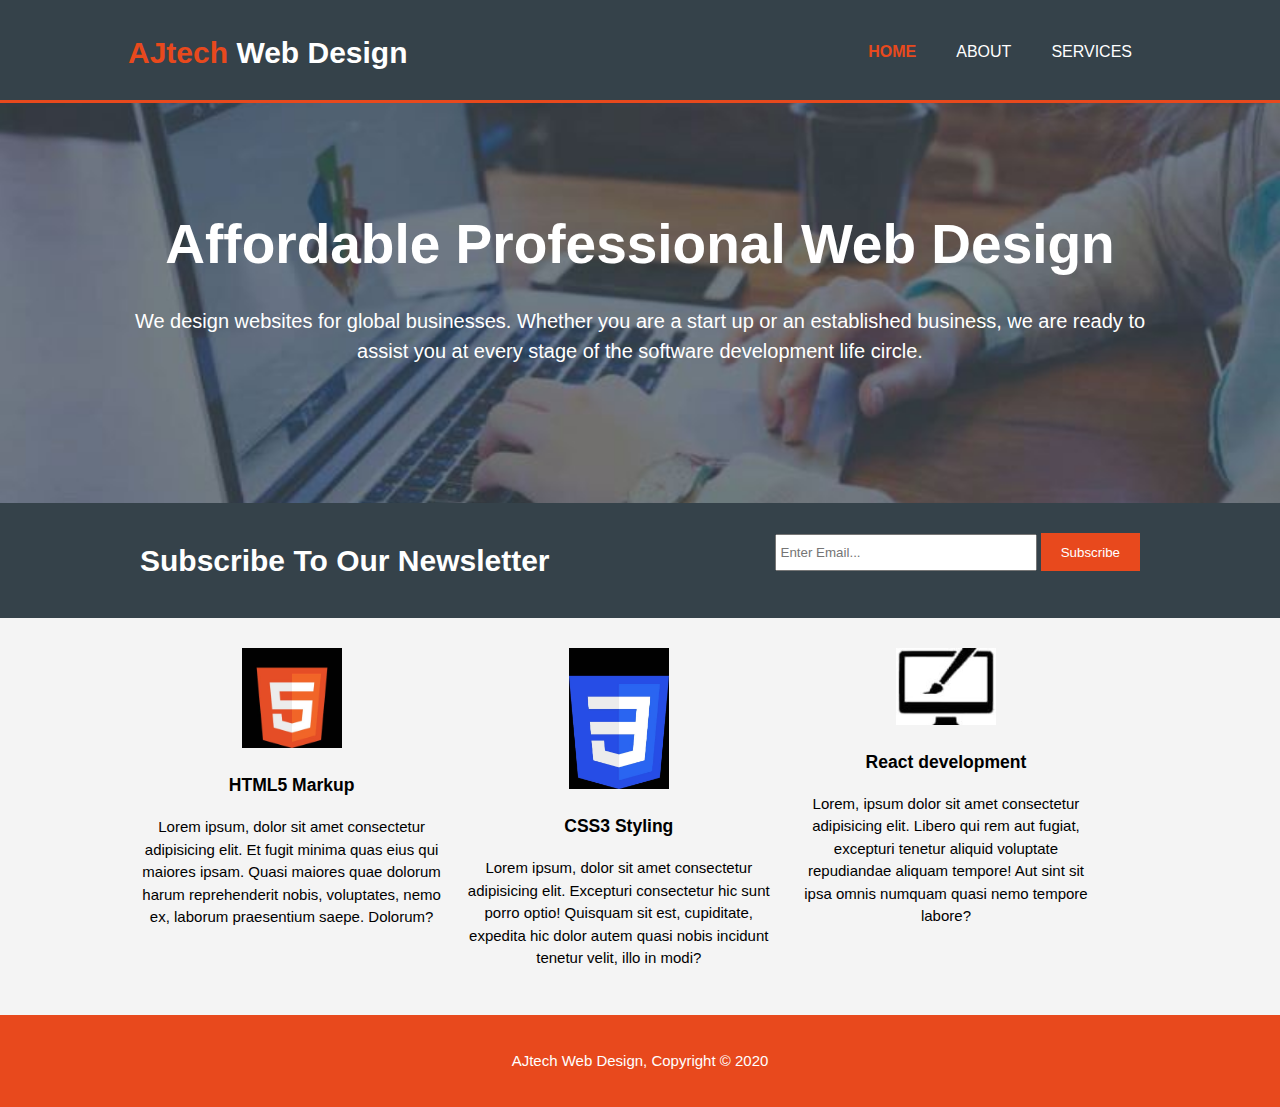
<file: CSS_LEVEL_2/index.html>
<!DOCTYPE html>
<html lang="en">
    <head>
        <meta charset="UTF-8">
        <meta http-equiv="X-UA-Compatible" content="IE=edge">
        <meta name="viewport" content="width=device-width, initial-scale=1.0">
        <title>AJtech Web Design</title>
        <link rel="stylesheet" href="./CSS/Style.css">
    </head>

    <body>

        <header>
            <div class="container">
                <div id="branding">
                    <h1><span class="highlight">AJtech</span> Web Design</h1>
                </div>

                <nav>
                    <ul>
                        <li class="current"><a href="index.html">Home</a></li>
                        <li><a href="about.html">About</a></li>
                        <li><a href="services.html">Services</a></li>
                    </ul>
                </nav>
            </div>
        </header>

        <section id="showcase">
            <div class="container">
                <h1>Affordable Professional Web Design</h1>
                <p>We design websites for global businesses. Whether you are a start up or an established 
          business, we are ready to assist you at every stage of the software development life circle.</p>
            </div>
        </section>

        <section id="newsletter">
            <div class="container">
                <h1>Subscribe To Our Newsletter</h1>
                <form>
                    <input type="email" placeholder="Enter Email..." required>
                    <button type="submit" class="button_1">Subscribe</button>
                </form>
            </div>
        </section>

        <section id="boxes">
            <div class="container">
                <div class="box">
                    <img src="./IMG/logo_html.jpg" width="150">
                    <h3>HTML5 Markup</h3>
                    <p>Lorem ipsum, dolor sit amet consectetur adipisicing elit. Et fugit minima quas eius 
                    qui maiores ipsam. Quasi maiores quae dolorum harum reprehenderit nobis, voluptates, 
                    nemo ex, laborum praesentium saepe. Dolorum?</p>
                </div>

                <div class="box">
                    <img src="./IMG/logo_css.jpg" width="150">
                    <h3>CSS3 Styling</h3>
                    <p>Lorem ipsum, dolor sit amet consectetur adipisicing elit. Excepturi consectetur hic 
                        sunt porro optio! Quisquam sit est, cupiditate, expedita hic dolor autem quasi nobis
                         incidunt tenetur velit, illo in modi?</p>
                </div>

                <div class="box">
                    <img src="./IMG/logo_brush.jpg" width="150">
                    <h3>React development</h3>
                    <p>Lorem, ipsum dolor sit amet consectetur adipisicing elit. Libero qui rem aut fugiat, 
                        excepturi tenetur aliquid voluptate repudiandae aliquam tempore! Aut sint sit ipsa 
                        omnis numquam quasi nemo tempore labore?</p>
                </div>
            </div>
        </section>

        <footer>
            <p>AJtech Web Design, Copyright &copy; 2020</p>
        </footer>
    </body>
</html>
</file>
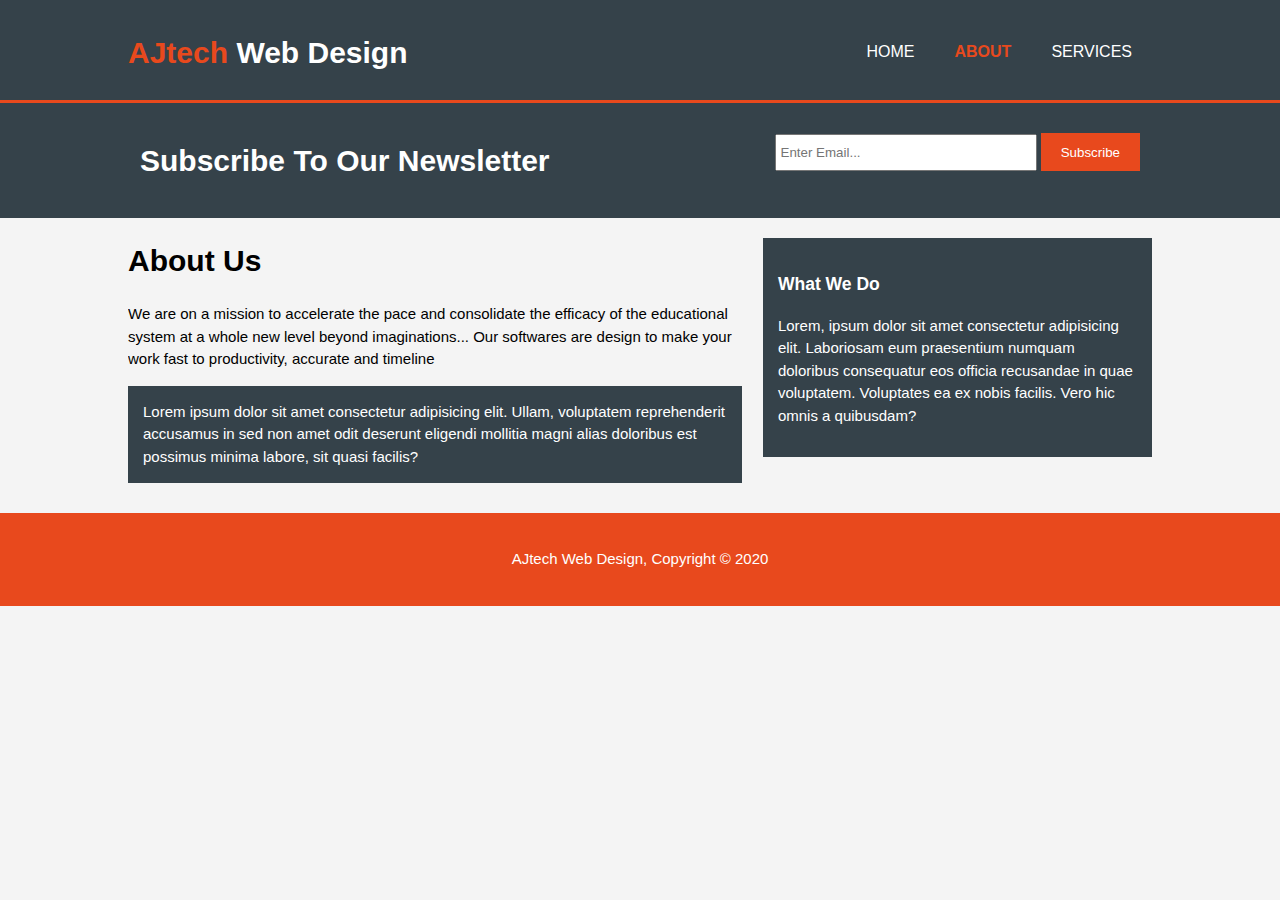
<file: CSS_LEVEL_2/about.html>
<!DOCTYPE html>
<html lang="en">
    <head>
        <meta charset="UTF-8">
        <meta http-equiv="X-UA-Compatible" content="IE=edge">
        <meta name="viewport" content="width=device-width, initial-scale=1.0">
        <title>About</title>
        <link rel="stylesheet" href="./CSS/Style.css">
    </head>
    <body>
         <header>
            <div class="container">
                <div id="branding"> 
                    <h1><span class="highlight">AJtech</span> Web Design</h1>
                </div>
                <nav>
                    <ul>
                        <li><a href="index.html">Home</a></li>
                        <li class="current"><a href="about.html">About</a></li>
                        <li><a href="services.html">Services</a></li> 
                    </ul>
                </nav>
            </div>
         </header>

         <section id="newsletter">
            <div class="container">
                <h1>Subscribe To Our Newsletter</h1>
                <form>
                    <input type="email" placeholder="Enter Email..." required>
                    <button type="submit" class="button_1">Subscribe</button>
                </form>
            </div>
        </section>

        <section id="main">
            <div class="container">
                <article id="main-col">
                    <h1 class="page-title">About Us</h1>
                    <p>We are on a mission to accelerate the pace and consolidate the efficacy of the 
                        educational system at a whole new level beyond imaginations... Our softwares are 
                        design to make your work fast to productivity, accurate and timeline</p>
                    <p class="dark">
                        Lorem ipsum dolor sit amet consectetur adipisicing elit. Ullam, voluptatem 
                        reprehenderit accusamus in sed non amet odit deserunt eligendi mollitia magni alias
                         doloribus est possimus minima labore, sit quasi facilis?
                    </p>
                </article>

                <aside id="sidebar">
                    <div class="dark">
                        <h3>What We Do</h3>
                        <p>Lorem, ipsum dolor sit amet consectetur adipisicing elit. Laboriosam eum 
                            praesentium numquam doloribus consequatur eos officia recusandae in quae 
                            voluptatem. Voluptates ea ex nobis facilis. Vero hic omnis a quibusdam?</p>
                    </div>
                </aside>
            </div>
        </section>

        <footer>
            <p>AJtech Web Design, Copyright &copy; 2020</p>
        </footer>
    </body>
</html>
</file>
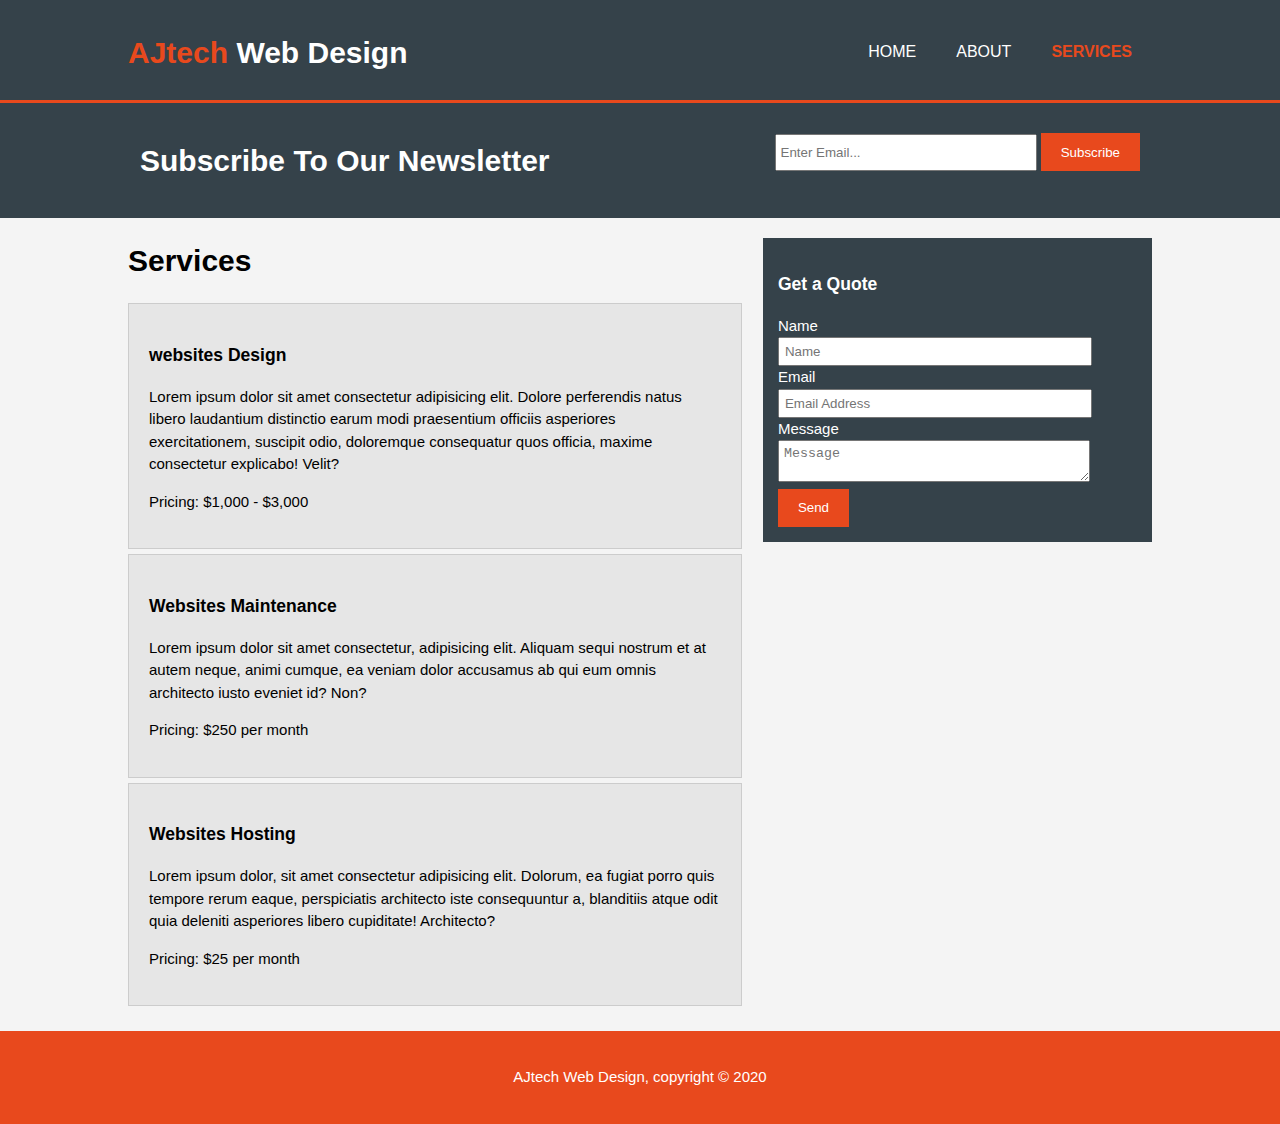
<file: CSS_LEVEL_2/services.html>
<!DOCTYPE html>
<html lang="en">
    <head>
        <meta charset="UTF-8">
        <meta http-equiv="X-UA-Compatible" content="IE=edge">
        <meta name="viewport" content="width=device-width, initial-scale=1.0">
        <title>Services</title>
        <link rel="stylesheet" href="./CSS/Style.css">
    </head>
    <body>
        <header>
            <div class="container">
                <div id="branding">
                    <h1><span class="highlight">AJtech</span> Web Design</h1>
                </div>

                <nav>
                    <ul>
                        <li><a href="index.html">Home</a></li>
                        <li><a href="about.html">About</a></li>
                        <li class="current"><a href="services.html">Services</a></li>
                    </ul>
                </nav>
            </div>
        </header>

        <section id="newsletter">
            <div class="container">
                <h1>Subscribe To Our Newsletter</h1>
                <form>
                    <input type="email" placeholder="Enter Email..." required>
                    <button type="submit" class="button_1">Subscribe</button>
                </form>
            </div>
        </section>

        <section id="main">
            <div class="container">
                <article id="main-col">
                    <h1 class="page-title">Services</h1>
                    <ul id="services">
                        <li>
                            <h3>websites Design</h3>
                            <p>Lorem ipsum dolor sit amet consectetur adipisicing elit. Dolore perferendis
                                 natus libero laudantium distinctio earum modi praesentium officiis 
                                 asperiores exercitationem, suscipit odio, doloremque consequatur quos 
                                 officia, maxime consectetur explicabo! Velit?</p>
                            <p>Pricing: $1,000 - $3,000</p>
                        </li>

                        <li>
                            <h3>Websites Maintenance</h3>
                            <p>Lorem ipsum dolor sit amet consectetur, adipisicing elit. Aliquam sequi 
                                nostrum et at autem neque, animi cumque, ea veniam dolor accusamus ab qui 
                                eum omnis architecto iusto eveniet id? Non?</p>
                            <p>Pricing: $250 per month</p>
                        </li>

                        <li>
                            <h3>Websites Hosting</h3>
                            <p>Lorem ipsum dolor, sit amet consectetur adipisicing elit. Dolorum, ea fugiat
                                 porro quis tempore rerum eaque, perspiciatis architecto iste consequuntur 
                                 a, blanditiis atque odit quia deleniti asperiores libero cupiditate! 
                                 Architecto?</p>
                            <p>Pricing: $25 per month</p>
                        </li>
                    </ul>
                </article>

                <aside id="sidebar">
                    <div class="dark">
                        <h3>Get a Quote</h3>
                        <form class="quote">
                            <div>
                                <label>Name</label><br>
                                <input type="text" placeholder="Name">
                            </div>

                            <div>
                                <label>Email</label><br>
                                <input type="email" placeholder="Email Address">
                            </div>

                            <div>
                                <label>Message</label><br>
                                <textarea placeholder="Message"></textarea>
                            </div>

                            <button class="button_1" type="submit">Send</button>
                        </form>
                    </div>
                </aside>
            </div>
        </section>

        <footer>
            <p>AJtech Web Design, copyright &copy; 2020</p>
        </footer>
    </body>
</html>
</file>
<file: CSS_LEVEL_2/CSS/Style.css>
body{
    font: 15px/1.5 Arial, Helvetica,sans-serif;
    padding: 0;
    margin: 0;
    background-color: #f4f4f4;
}

/* Global */
.container{
    width: 80%;
    margin:auto;
    overflow:hidden;
}

ul{
    margin:0;
    padding:0;
}

.button_1{
    height: 38px;
    background: #e8491d;
    border: 0;
    padding-left: 20px;
    padding-right:20px;
    color: #ffffff;
}

.dark{
    padding: 15px;
    background: #35424a;
    color: #ffffff;
    margin-top: 10px;
    margin-bottom: 10px;
}

header {
    background: #35424a;
    color: #ffffff;
    padding-top:30px;
    min-height:70px;
    border-bottom: #e8491d 3px solid;
}

header a{
    color: #ffffff;
    text-decoration: none;
    text-transform: uppercase;
    font-size:16px;
}

header li{
    float:left;
    display:inline;
    padding: 0 20px 0 20px;
}

header #branding{
    float:left;
}

header #branding h1{
    margin:0;
}

header nav{
    float:right;
    margin-top:10px;
}

header .highlight, header .current a{
    color: #e8491d;
    font-weight:bold;
}

header a:hover{
    color: #13044e;
    font-weight:bold;
}

/* Showcase */
#showcase{
    min-height:400px;
    background:url("../IMG/showcase.jpg") no-repeat;
    background-position: center;
    background-size: cover;
    text-align:center;
    color:#ffffff;
}

#showcase h1{
    margin-top:100px;
    font-size:55px;
    margin-bottom:10px;
}

#showcase p{
    font-size:20px;
}

/* Newsletter */
#newsletter{
    padding:15px;
    color:#ffffff;
    background:#35424a;
}

#newsletter h1{
    float:left;
}

#newsletter form {
    float:right;
    margin-top:15px;
}

#newsletter input[type="email"]{
    padding:4px;
    height:25px;
    width:250px;
}

/* Boxes */
#boxes{
    margin-top:20px;
}

#boxes .box{
    float:left;
    text-align: center;
    width:30%;
    padding:10px;
}

#boxes .box img{
    width:100px;
}

/* sidebar */
aside#sidebar{
    float:right;
    width:38%;
    margin-top:10px;
}

aside#sidebar .quote input, aside#sidebar .quote textarea{
    width:300px;
    padding: 5px;
}

/* Main-col */
article#main-col{
    float:left;
    width:60%;
}

/* services */
ul#services li{
    list-style: none;
    padding:20px;
    border: #cccccc solid 1px;
    margin-bottom:5px;
    background:#e6e6e6;
}

footer {
    padding:20px;
    margin-top:20px;
    color: #ffffff;
    background-color:#e8491d;
    text-align: center;
}
</file>
